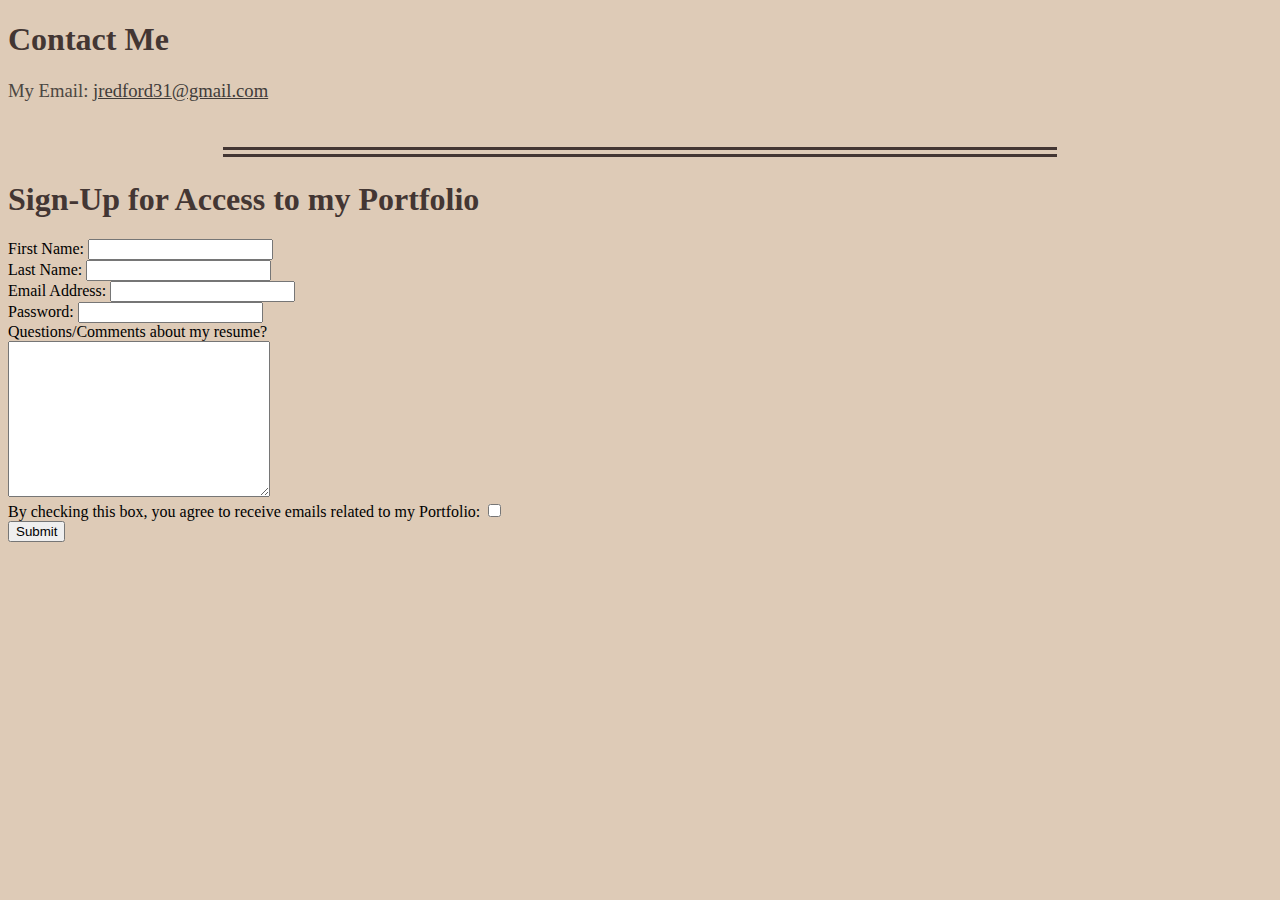
<file: contact.html>
<!DOCTYPE html>
<html lang="en" dir="ltr">

<head>

  <meta charset="utf-8">
  <title>Contact Me</title>
  <link rel="stylesheet" type="text/css" href="styles.css">
</head>

<body>
  <h1>Contact Me</h1>
  <p>My Email: <a href="mailto:jredford31@gmail.com">jredford31@gmail.com</a></p><br />
  <hr />
  <h1>Sign-Up for Access to my Portfolio</h1>
  <form action="mailto:jredford31@gmail.com" method="post" enctype="text/plain">
    <label for="First Name">First Name: </label>
    <input name="First Name" type="text"><br />

    <label for="Last Name">Last Name: </label>
    <input name="Last Name" type="text"><br />

    <label for="Email Address">Email Address: </label>
    <input name="Email Address" type="Email"><br>

    <label for="Password">Password: </label>
    <input name="Password" type="password" /><br>

    <label for="">Questions/Comments about my resume?</label><br />
    <textarea name="Questions" cols="30" rows="10"></textarea><br />

    <label>By checking this box, you agree to receive emails related to my Portfolio:</label>
    <input Name="Permission to Send" type="checkbox" /><br>

    <input type="submit">
  </form>
</body>

</html>
</file>
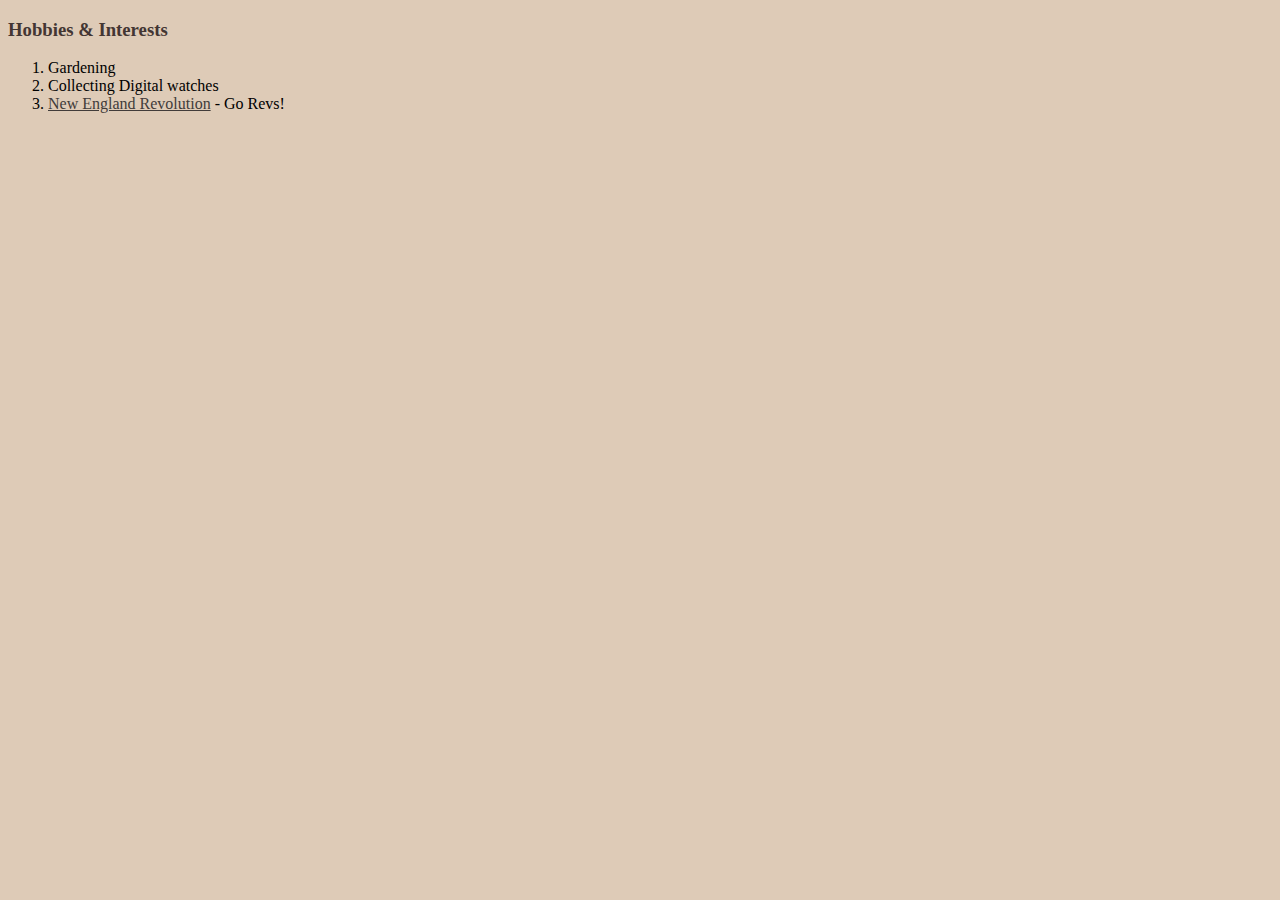
<file: hobbies.html>
<!DOCTYPE html>
<html lang="en" dir="ltr">

<head>
  <meta charset="utf-8">
  <title>Joseph's Hobbies and Interests</title>
  <link rel="stylesheet" type="text/css" href="styles.css">
</head>

<body>
  <h3>Hobbies & Interests</h3>
  <ol>
    <li>
      Gardening
    </li>
    <li>Collecting Digital watches</li>
    <li>
      <a href="https://www.revolutionsoccer.net/">New England Revolution</a> - Go Revs!
    </li>
  </ol>
</body>

</html>
</file>
<file: styles.css>
body{
  background-color: #DECBB7;
}
hr{
  border-top-color: #433633;
  border-style: none;
  border-top-style: double;
  border-top-width: 10px;
  height: 3px;
  width: 66%;
  align: center;
}
h1{
  color: #433633;
}
h3{
  color: #433633;
}
p{
  color: #4C4742;
  font-size: 14pt;
}
a{
  color: #413C3A;
}
img{
  width: 98%;
  max-width: 500px;
}
</file>
